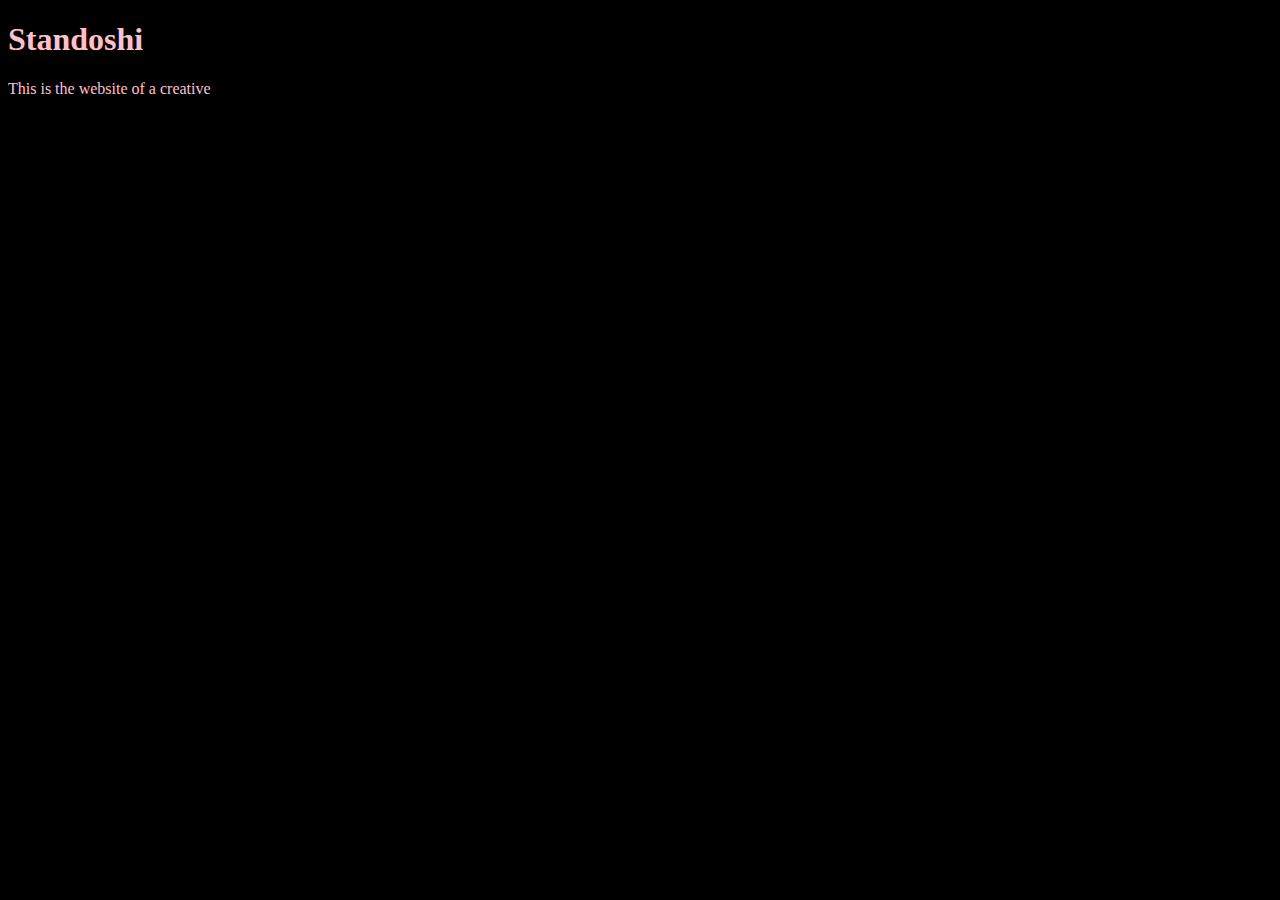
<file: Unit_1/index.html>
<!DOCTYPE html>

<html>
	<head>
		<title>Standoshi</title>
		<link rel="stylesheet" type="text/css" href="css/style.css">
	</head>

	<body>
		<h1>Standoshi</h1>
		<p>This is the website of a creative</p>
	</body>

</html>
</file>
<file: Unit_1/css/style.css>
body{
	background-color: black;
}

h1, p {
	color: pink;
}
</file>
